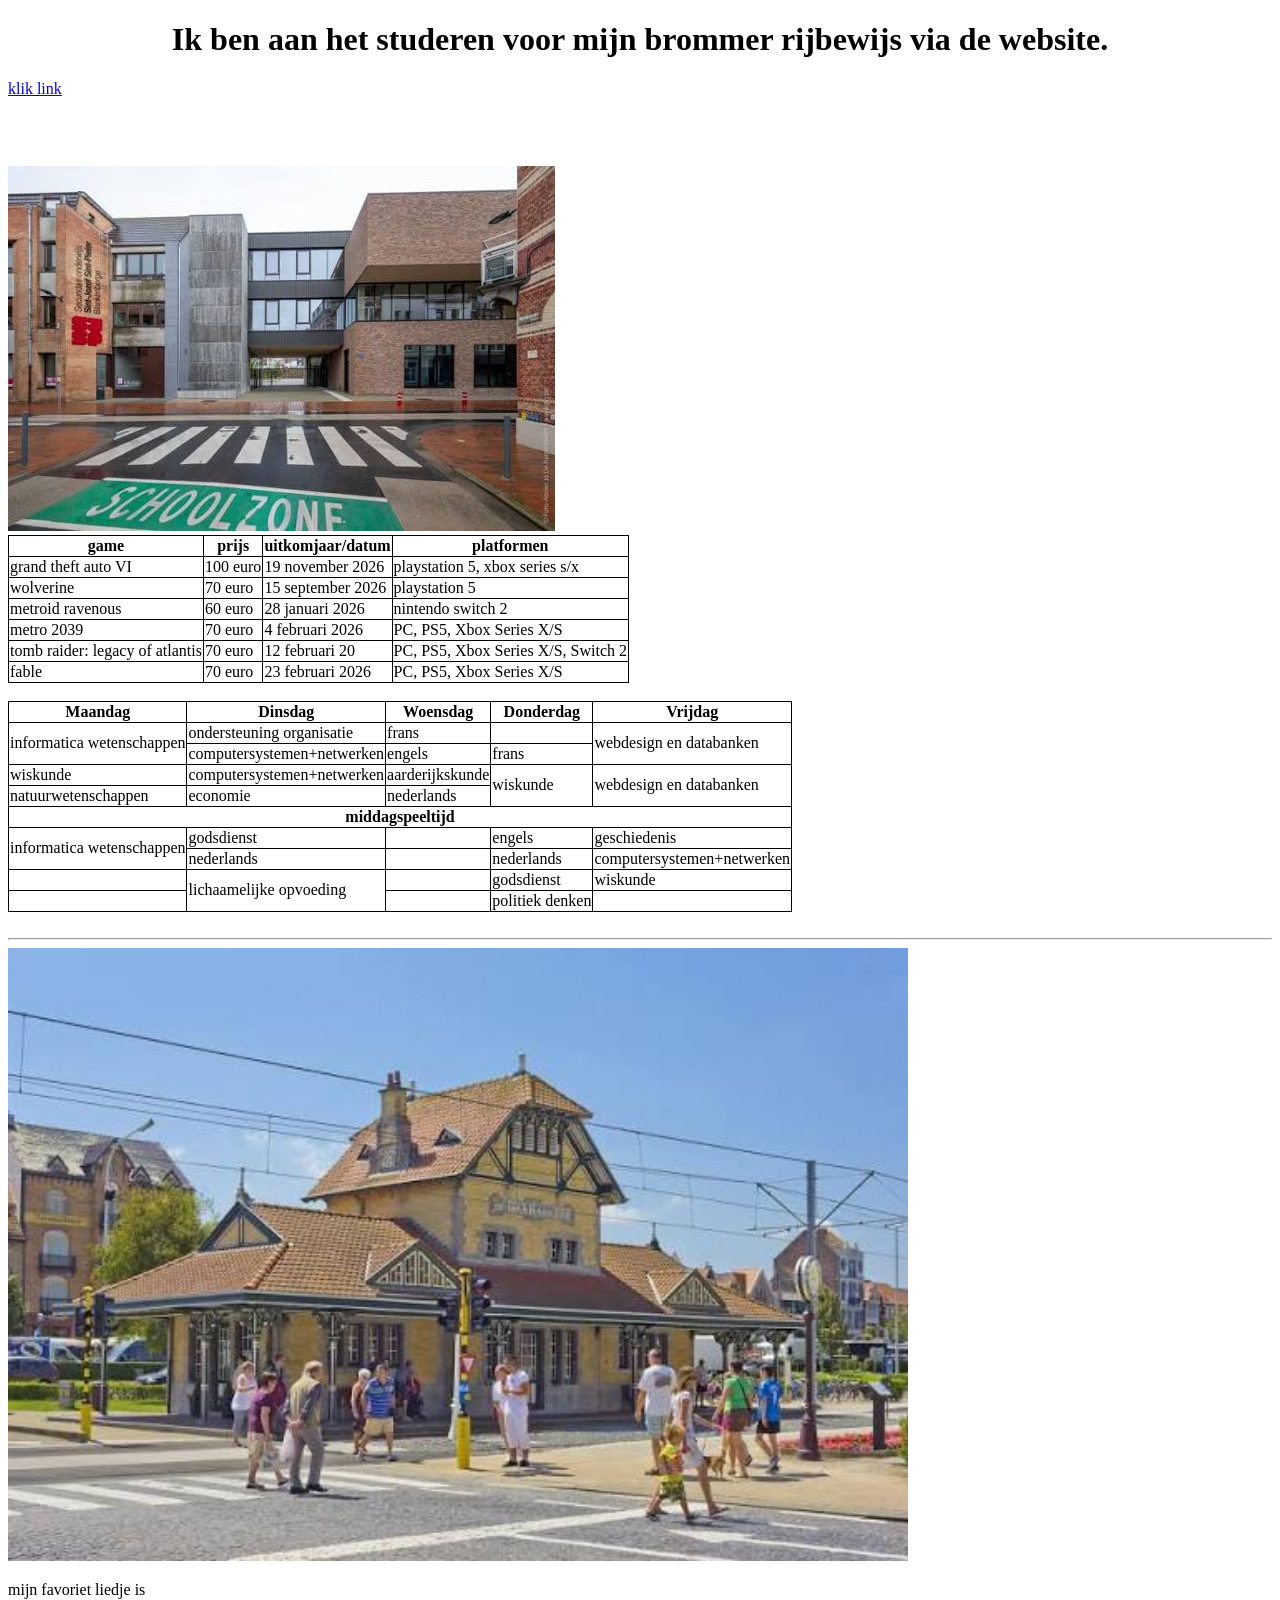
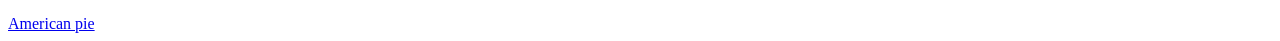
<file: index.html>
<!DOCTYPE html>
<html>
	<head>
	<style>
		table, th, td {
			border: 1px solid black;
			border-collapse: collapse;
		}
		tr:nth-child(even) {
			background-color: #FFFFFF;
		}
		tr:nth-child(uneven){
			background-color: #FFFFFF;
		}

		tr:hover {background-color: #eb345f;}
	</style>
		<title>homepagina</title>
	</head>
	<body style="background-color: #FFFFFF;">

		<h1 style="background-color:white; text-align: center">Ik ben aan het studeren voor mijn brommer rijbewijs via de website.</h1>
		<a href="https://www.gratisrijbewijsonline.be">klik link</a>

		<p style="color:white;"> ik ga naar de school sjsp</p>
		<br>
		<img src="school.jpeg">
		<br>
		<table>
			<tr>
				<th>game</th>
				<th>prijs</th>
				<th>uitkomjaar/datum</th>
				<th>platformen</th>
			</tr>
			<tr>
				<td>grand theft auto VI</td>
				<td>100 euro</td>
				<td>19 november 2026</td>
				<td>playstation 5, xbox series s/x</td>
			</tr>
			<tr>
				<td>wolverine</td>
				<td>70 euro</td>
				<td>15 september 2026</td>
				<td>playstation 5</td>
			</tr>
			<tr>
				<td>metroid ravenous</td>
				<td>60 euro</td>
				<td>28 januari 2026</td>
				<td>nintendo switch 2</td>
			</tr>
			<tr>
				<td>metro 2039</td>
				<td>70 euro</td>
				<td>4 februari 2026</td>
				<td>PC, PS5, Xbox Series X/S</td>
			</tr>
			<tr>
				<td>tomb raider: legacy of atlantis</td>
				<td>70 euro</td>
				<td>12 februari 20</td>
				<td>PC, PS5, Xbox Series X/S, Switch 2</td>
			</tr>
			<tr>
				<td>fable</td>
				<td>70 euro</td>
				<td>23 februari 2026</td>
				<td>PC, PS5, Xbox Series X/S</td>
			</tr>
		</table>
		<br>
		<table>
			<tr>
				<th>Maandag</th>
				<th>Dinsdag</th>
				<th>Woensdag</th>
				<th>Donderdag</th>
				<th>Vrijdag</th>
			</tr>
			<tr>
				<td rowspan="2">informatica wetenschappen</td>
				<td>ondersteuning organisatie</td>
				<td>frans</td>
				<td></td>
				<td rowspan="2">webdesign en databanken</td>
			</tr>
			<tr>
				<td>computersystemen+netwerken</td>
				<td>engels</td>
				<td>frans</td>
			</tr>
			<tr>
				<td>wiskunde</td>
				<td>computersystemen+netwerken</td>
				<td>aarderijkskunde</td>
				<td rowspan="2">wiskunde</td>
				<td rowspan="2">webdesign en databanken</td>	
			</tr>
			<tr>
				<td>natuurwetenschappen</td>
				<td>economie</td>
				<td>nederlands</td>
			</tr>
			<tr>
				 <th colspan="5">middagspeeltijd</th>
			</tr>
			<tr>
				<td rowspan="2">informatica wetenschappen</td>	
				<td>godsdienst</td>
				<td></td>
				<td>engels</td>
				<td>geschiedenis</td>
			</tr>
			<tr>
				<td>nederlands</td>
				<td></td>
				<td>nederlands</td>
				<td>computersystemen+netwerken</td>
			</tr>
			<tr>
				<td></td>
				<td rowspan="2">lichaamelijke opvoeding</td>
				<td></td>
				<td>godsdienst</td>
				<td>wiskunde</td>
			</tr>
			<tr>
				<td></td>
				<td></td>
				<td>politiek denken</td>
				<td></td>
			</tr>
			
		</table>
		<br>
		<hr>
		<img src="de haan.jpeg" width="900">
		<br>
		<p>mijn favoriet liedje is </p> <a href="https://open.spotify.com/track/1fDsrQ23eTAVFElUMaf38X?si=684910ee637647e9">American pie</a>
	</body>
</html>
</file>
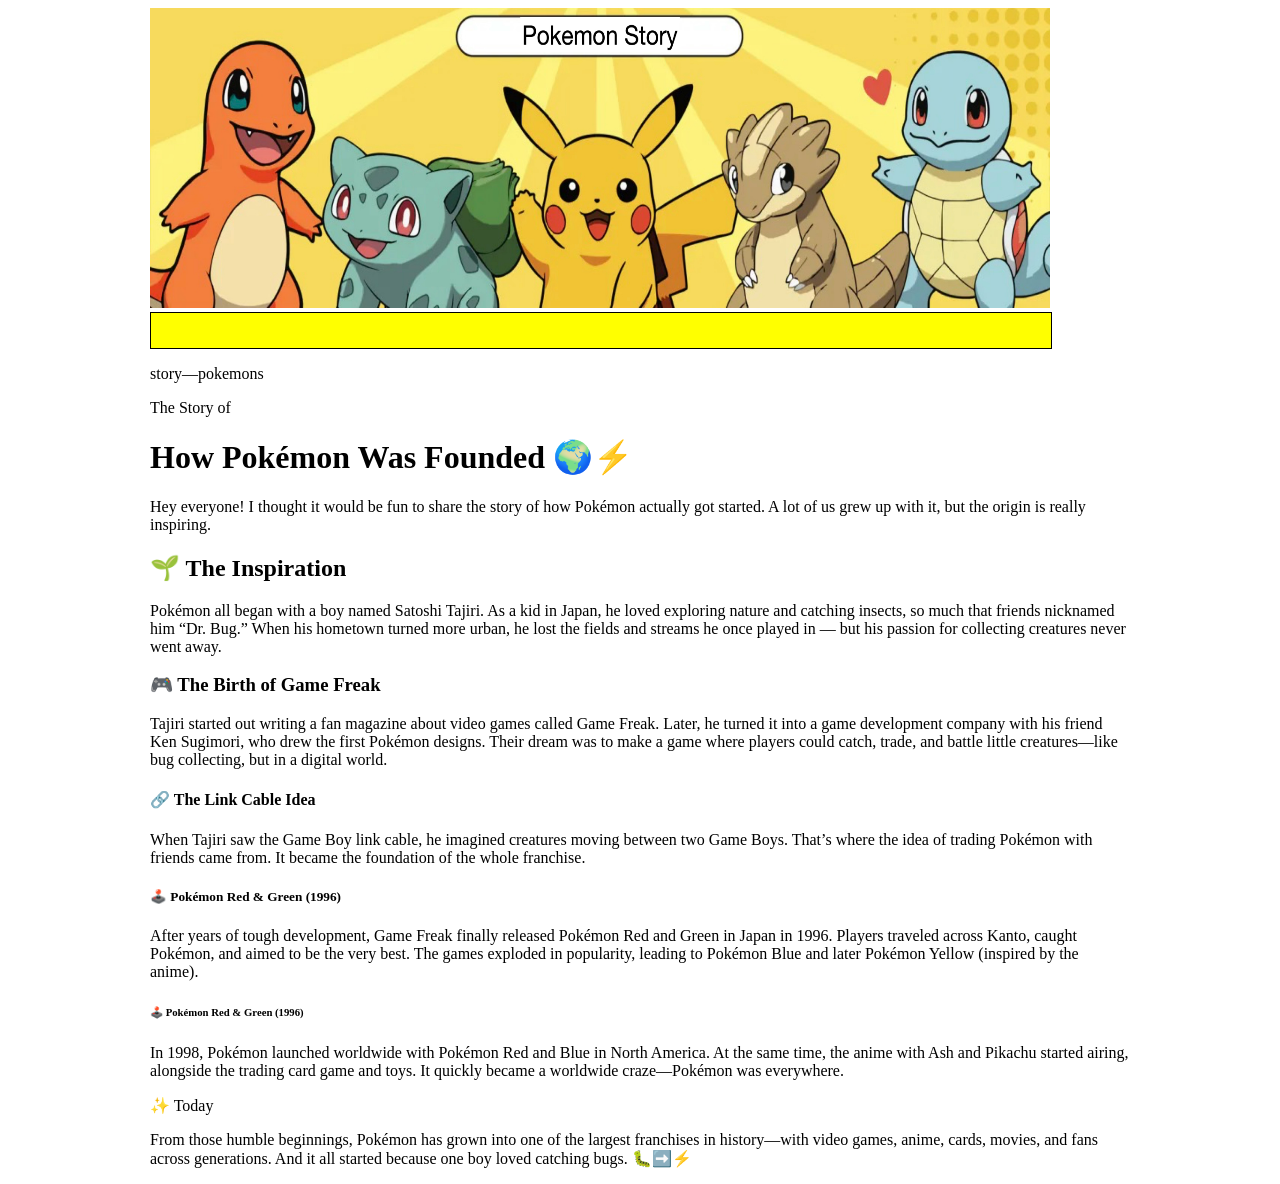
<file: story/index.html>
<!DOCTYPE html>
<html>
  <head>
    <meta charset="UTF-8"> 
    <link rel="stylesheet" href="style.css">
  </head>
  <body>
    <img src="banner.png" alt="banner" style="width: 900px;height: 300px;">
		<div class="rechthoek geel"></div>
	  <p><a href="index.html">story</a>—<a href="pokemon.html">pokemons</a></p>
    The Story of
<h1><b>How Pokémon Was Founded 🌍⚡</b></h1>
<p>
  Hey everyone!
  I thought it would be fun to share the story of how Pokémon actually got started. A lot of us grew up with it, but the origin is really inspiring.
</p>
<h2><b>🌱 The Inspiration</b></h2>
<p>Pokémon all began with a boy named Satoshi Tajiri. As a kid in Japan, he loved exploring nature and catching insects, so much that friends nicknamed him “Dr. Bug.” When his hometown turned more urban, he lost the fields and streams he once played in — but his passion for collecting creatures never went away.</p>
<h3><b>🎮 The Birth of Game Freak</b></h3>
<p>Tajiri started out writing a fan magazine about video games called Game Freak. Later, he turned it into a game development company with his friend Ken Sugimori, who drew the first Pokémon designs. Their dream was to make a game where players could catch, trade, and battle little creatures—like bug collecting, but in a digital world. </p>
<h4><b>🔗 The Link Cable Idea</b></h4>
<p>When Tajiri saw the Game Boy link cable, he imagined creatures moving between two Game Boys. That’s where the idea of trading Pokémon with friends came from. It became the foundation of the whole franchise. </p>
<h5><b>🕹️ Pokémon Red & Green (1996)</b></h5>
<p>After years of tough development, Game Freak finally released Pokémon Red and Green in Japan in 1996. Players traveled across Kanto, caught Pokémon, and aimed to be the very best. The games exploded in popularity, leading to Pokémon Blue and later Pokémon Yellow (inspired by the anime). </p>
<h6><b>🕹️ Pokémon Red & Green (1996)</b></h6>
<p>In 1998, Pokémon launched worldwide with Pokémon Red and Blue in North America. At the same time, the anime with Ash and Pikachu started airing, alongside the trading card game and toys. It quickly became a worldwide craze—Pokémon was everywhere. </p>
✨ Today
<p>From those humble beginnings, Pokémon has grown into one of the largest franchises in history—with video games, anime, cards, movies, and fans across generations. And it all started because one boy loved catching bugs. 🐛➡️⚡ </p>

  </body>
</html>
</file>
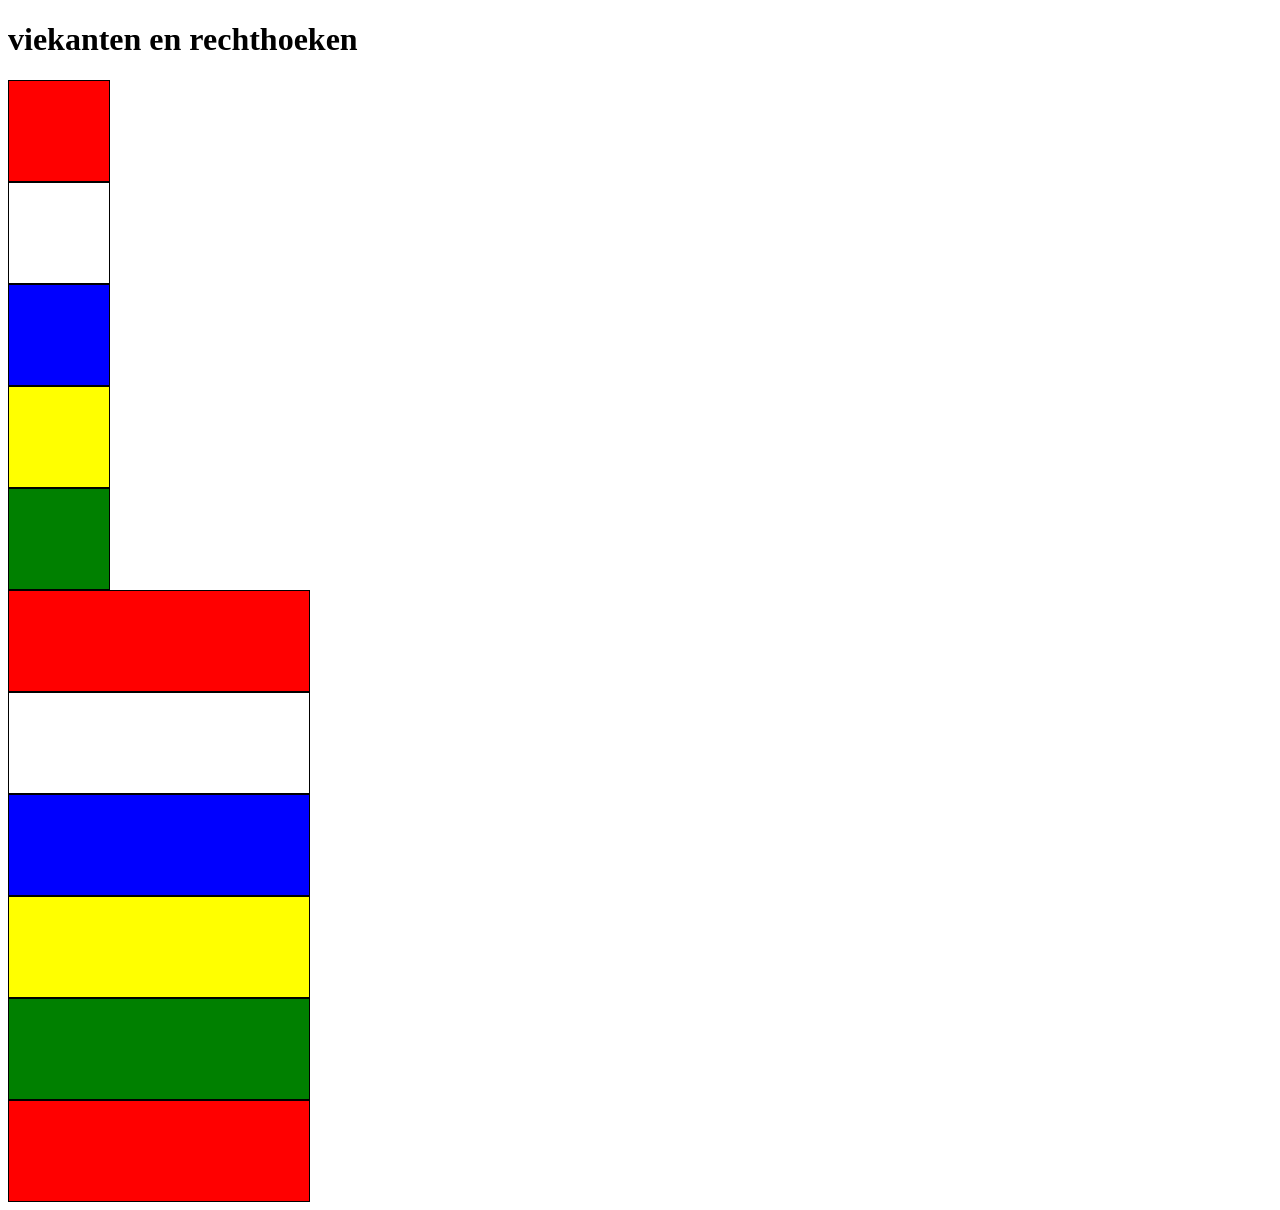
<file: vierkanten/index.html>
<!DOCTYPE html>
<html>
<head>
<title> vierkanten en rechthoeken</title>
    <link rel="stylesheet" href="style.css?1">
</head>
    
<body>

    <h1>viekanten en rechthoeken</h1>
    <div class="vierkant rood"></div>
    <div class="vierkant"></div>
    <div class="vierkant blauw"></div>
    <div class="vierkant geel"></div>
    <div class="vierkant groen"></div>
    <div class="rechthoek rood"></div>
    <div class="rechthoek"></div>
    <div class="rechthoek blauw"></div>
    <div class="rechthoek geel"></div>
    <div class="rechthoek groen"></div>
    <div class="rechthoek rood"></div>
    
</body>
</html>
</file>
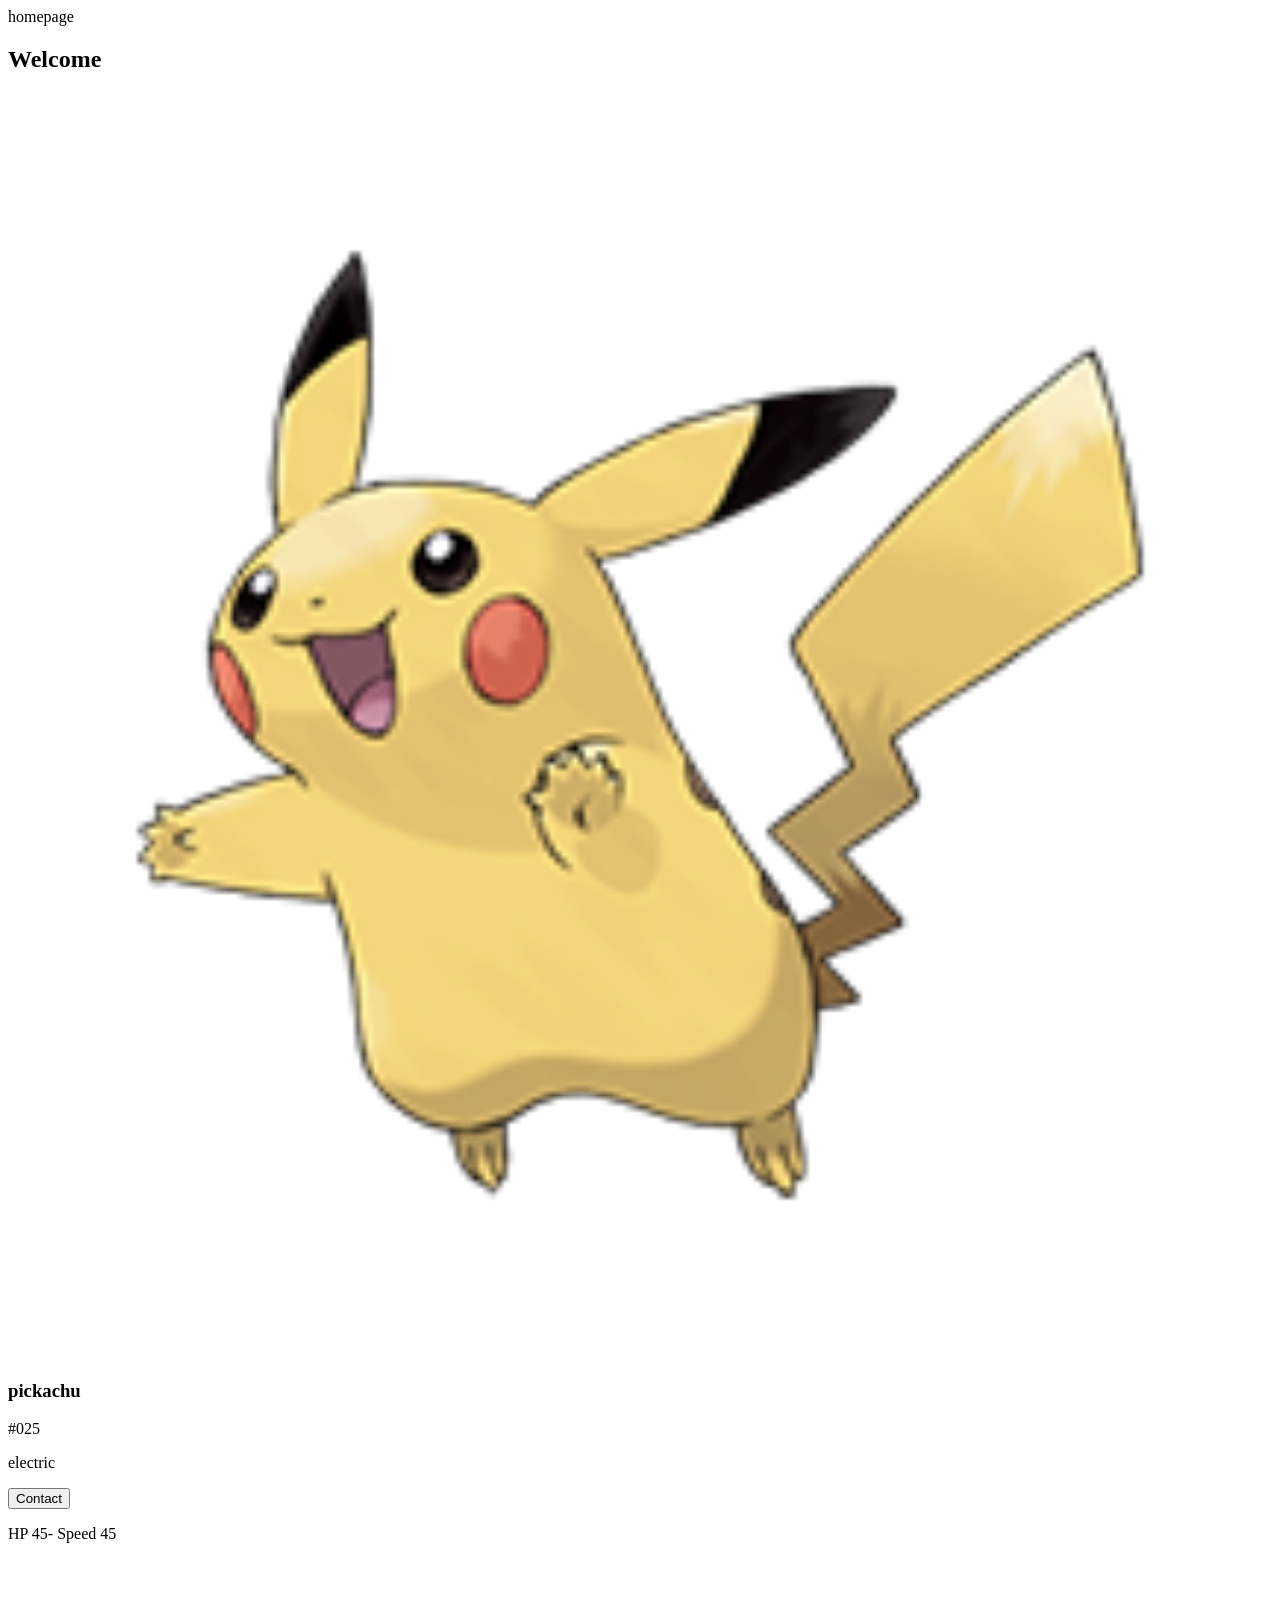
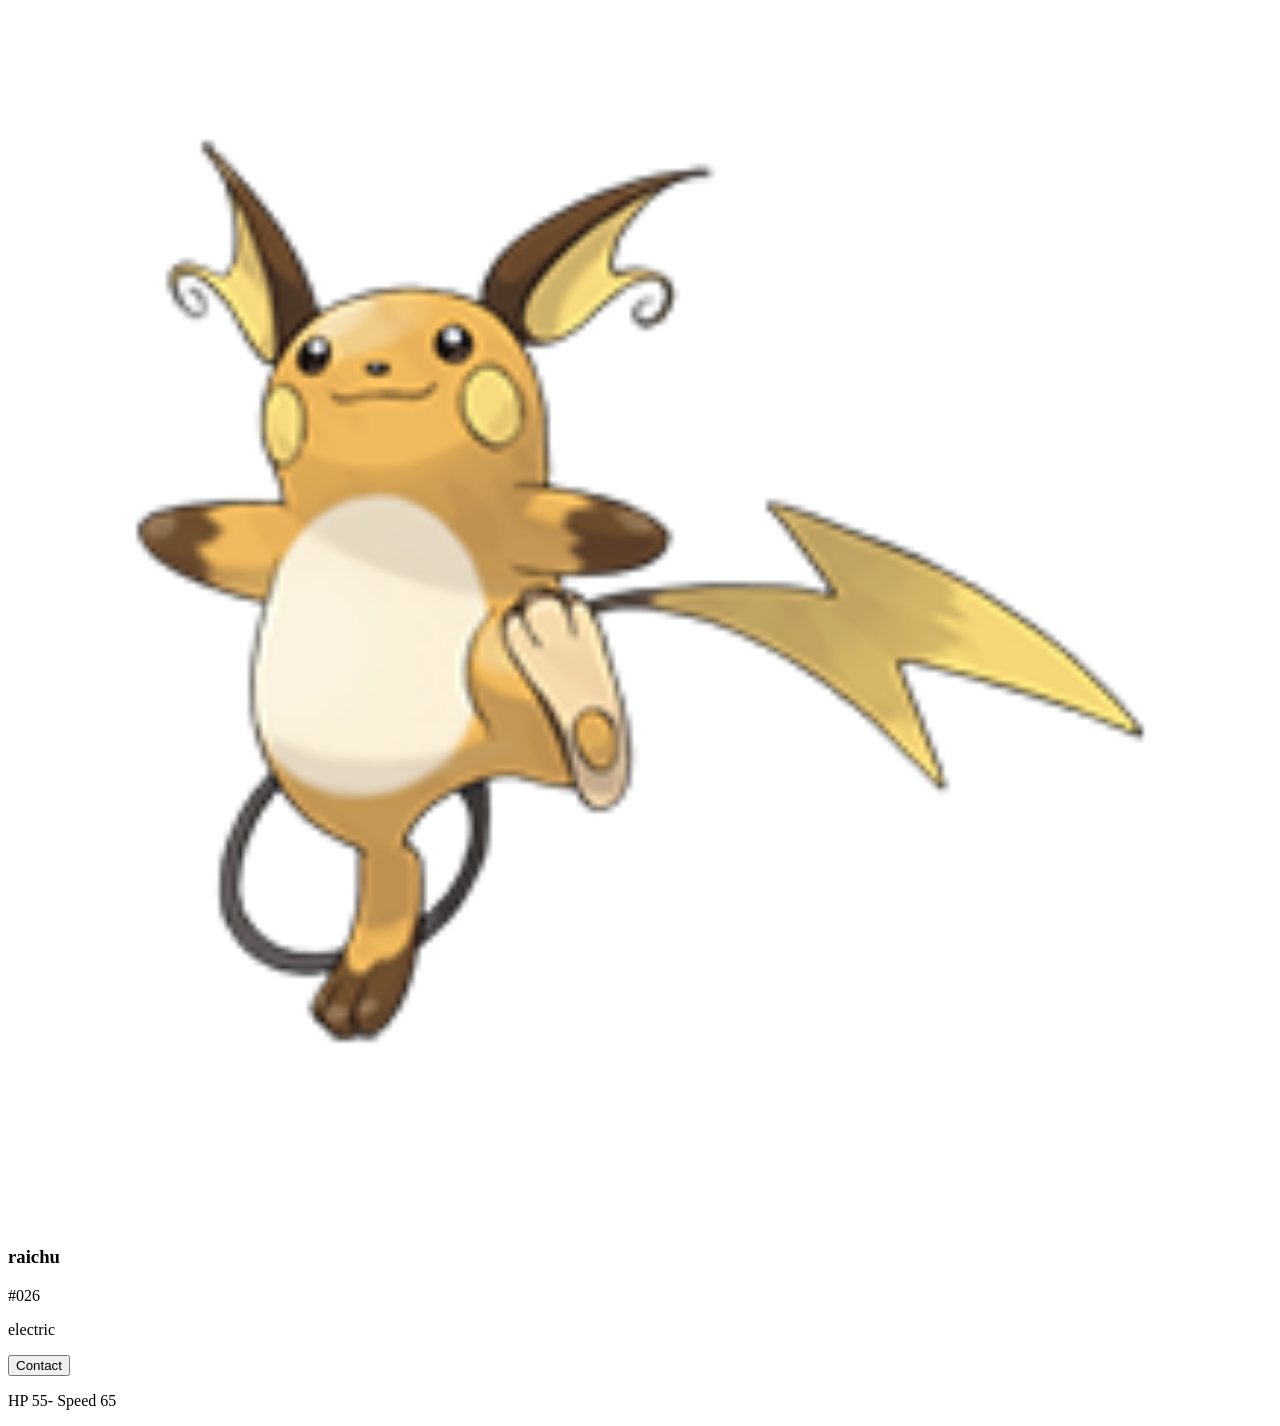
<file: w3css/index.html>
<!DOCTYPE html>
<html>
<head>
    <title>css</title>
    <meta name="viewport" content="width=device-width, initial-scale=1">
    <link rel="stylesheet" href="https://www.w3schools.com/w3css/6/w3.css">
</head>
<body>

<div class="w3-bar w3-orange">
    <div class="w3bar-item">homepage</div>
</div>

<div class="w3-container">
    <h2>Welcome</h2>
       <div class="w3-row">
        <div class="w3-card-4">
          <img src="../pokemon/img/025.png" alt="Avatar" style="width:100%">
          <div class="w3-container w3-center">
            <h3>pickachu</h3>
              <p class="w3-text-gray">#025</p>
            <p class="w3-button w3-yellow w3-round-xxlarge" >electric</p>
            <p><button class="w3-button w3-black">Contact</button></p>
              <p>HP 45- Speed 45</p><div class="w3-card-4">
        
                  <img src="../pokemon/img/026.png" alt="Avatar" style="width:100%">
          <div class="w3-container w3-center">
            <h3>raichu</h3>
              <p class="w3-text-gray">#026</p>
            <p class="w3-button w3-yellow w3-round-xxlarge" >electric</p>
            <p><button class="w3-button w3-black">Contact</button></p>
              <p>HP 55- Speed 65</p>
          </div>
        </div>
    </div>
</div>
</body>

</html>
</file>
<file: story/style.css>
* {
	font-family: verdana;
}
a:any-link {
	text-decoration-line: none;
	color: black;
}
body {
	max-width: 980px;
	margin-left: auto;
	margin-right: auto;
}
body#background {
	background-image: url("img/001.png");
	background-position: center;
	background-repeat: no-repeat;
}
#banner {
	width: 100%;
}

.rechthoek{
    width: 900px;
    height: 35px;
    border: 1px solid black;
    
}
.geel{
    background-color: yellow;
}

table, th, td {
			border: 1px solid black;
			border-collapse: collapse;
		}
</file>
<file: vierkanten/style.css>
.vierkant{
    width: 100px;
    height: 100px;
    border: 1px solid black;
    
}

.rood{
    background-color: red;
}

.groen{
    background-color: green;
}
.geel{
    background-color: yellow;
}
.blauw{
    background-color: blue;
}

.rechthoek{
    width: 300px;
    height: 100px;
    border: 1px solid black;
    
}
</file>
